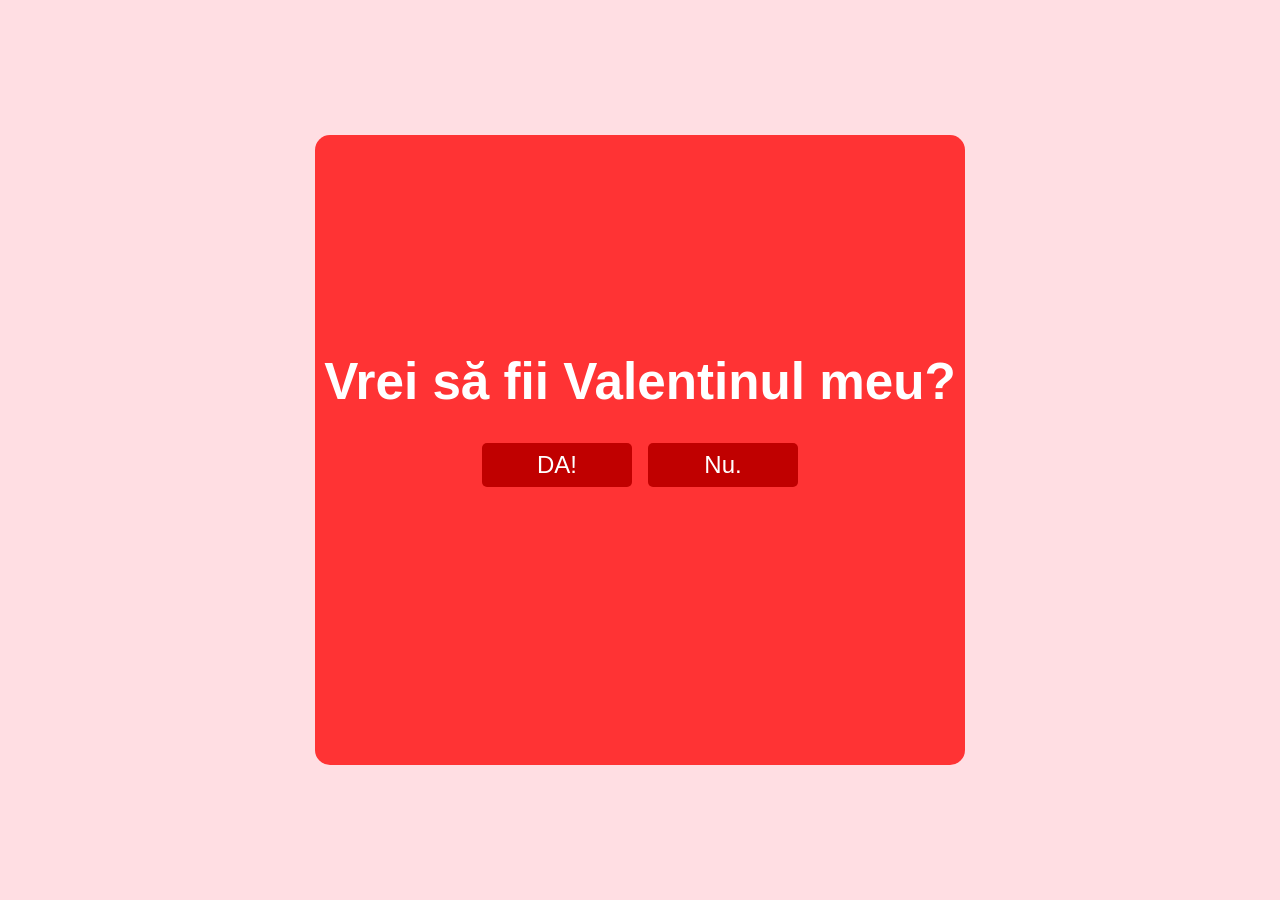
<file: index.html>
<!DOCTYPE html>
<html lang="en">
  <head>
    <meta charset="UTF-8" />
    <meta name="viewport" content="width=device-width, initial-scale=1.0" />
    <title>Vrei să fii Valentinul meu?</title>
    <link rel="stylesheet" href="./style.css" />
    <script src="./script.js" defer></script>
  </head>
  <body>
    <div id="main">
      <h1>Vrei să fii Valentinul meu?</h1>
      <div id="buttons">
        <button id="yes-btn">DA!</button>
        <button id="no-btn">Nu.</button>
      </div>
      <p id="no-msg" class="">Se pare ca nu mai ai ce sa faci 😈</p>
    </div>
  </body>
</html>
</file>
<file: style.css>
* {
  margin: 0;
  padding: 0;
  outline: none;
  box-sizing: border-box;
}

body {
  background-color: #ffdee3;
  min-height: 100vh;
  display: flex;
  flex-flow: column nowrap;
  justify-content: center;
  align-items: center;
}

#main {
  padding: 0 0.25rem;
  border-radius: 15px;
  background-color: #ff3334;
  height: 70vh;
  width: min(95vw, 650px);
  color: white;
  font-size: 1.6rem;
  text-align: center;
  font-family: "Lucida Sans", "Lucida Sans Regular", "Lucida Grande",
    "Lucida Sans Unicode", Geneva, Verdana, sans-serif;

  display: flex;
  flex-flow: column nowrap;
  justify-content: center;
  align-items: center;
  gap: 2rem;
}

#buttons {
  display: flex;
  flex-flow: row nowrap;
  justify-content: center;
  align-items: center;
  gap: 1rem;
  width: 100%;
}

button {
  font-family: inherit;
  font-size: 1.5rem;
  padding: 0.5rem 0.75rem;
  border-radius: 5px;
  width: min(40vw, 150px);
  border: none;
  background-color: #c00000;
  color: white;

  transition: all 0.3s ease-in-out;
}

button:hover {
  cursor: pointer;
  transform: scale(1.1);
}

button:nth-of-type(2) {
  order: 0;
}

#no-msg {
  transform: scale(0);
  transition: all 0.3s ease-in-out;
}

#no-msg.active {
  transform: scale(1);
}
</file>
